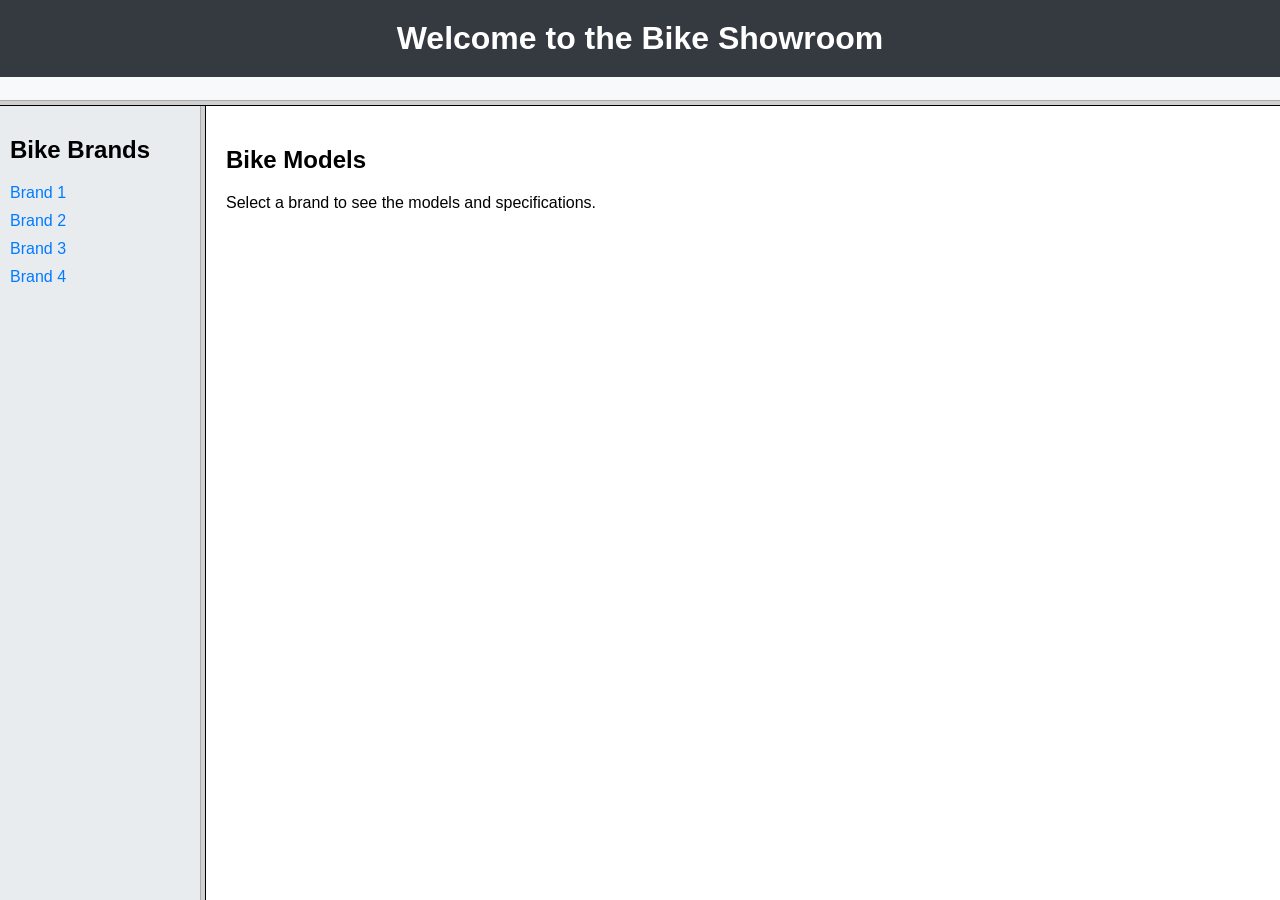
<file: index.html>
<!DOCTYPE html>
<html lang="en">
<head>
    <meta charset="UTF-8">
    <meta name="viewport" content="width=device-width, initial-scale=1.0">
    <title>Bike Showroom</title>
</head>
<frameset rows="100px,*" framespacing="0">
    <frame src="header.html" name="header" noresize scrolling="no">
    <frameset cols="200px,*" framespacing="0">
        <frame src="brands.html" name="brands" noresize>
        <frame src="models.html" name="models" noresize>
    </frameset>
</frameset>
<noframes>
    <body>
        <p>This website requires a browser that supports frames.</p>
    </body>
</noframes>
</html>
</file>
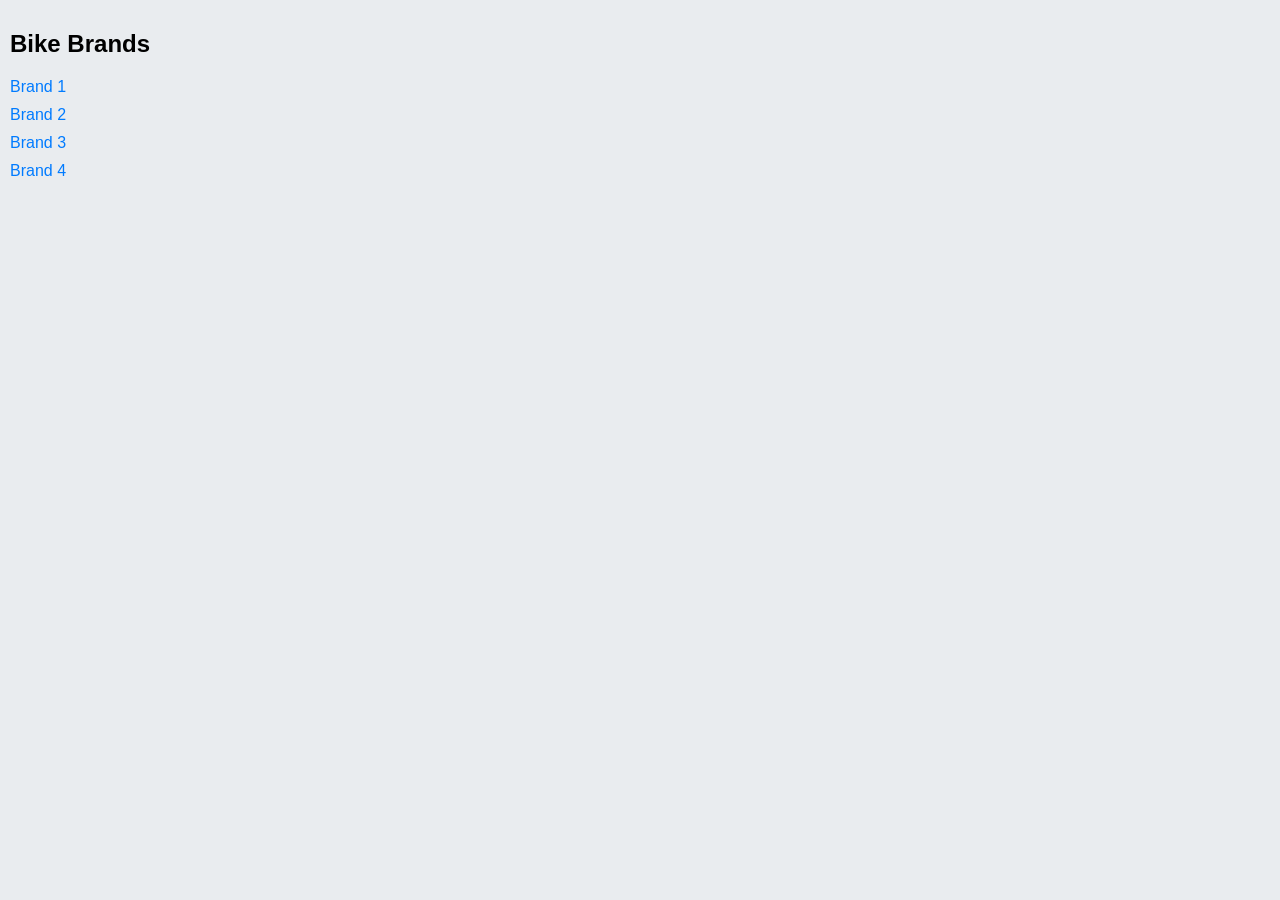
<file: brands.html>
<!DOCTYPE html>
<html lang="en">
<head>
    <meta charset="UTF-8">
    <title>Bike Brands</title>
    <style>
        body {
            background-color: #e9ecef;
            font-family: Arial, sans-serif;
            margin: 0;
            padding: 10px;
        }
        ul {
            list-style-type: none;
            padding: 0;
        }
        li {
            margin: 10px 0;
        }
        a {
            text-decoration: none;
            color: #007bff;
        }
        a:hover {
            text-decoration: underline;
        }
    </style>
</head>
<body>
    <h2>Bike Brands</h2>
    <ul>
        <li><a href="models.html?brand=brand1" target="models">Brand 1</a></li>
        <li><a href="models.html?brand=brand2" target="models">Brand 2</a></li>
        <li><a href="models.html?brand=brand3" target="models">Brand 3</a></li>
        <li><a href="models.html?brand=brand4" target="models">Brand 4</a></li>
    </ul>
</body>
</html>
</file>
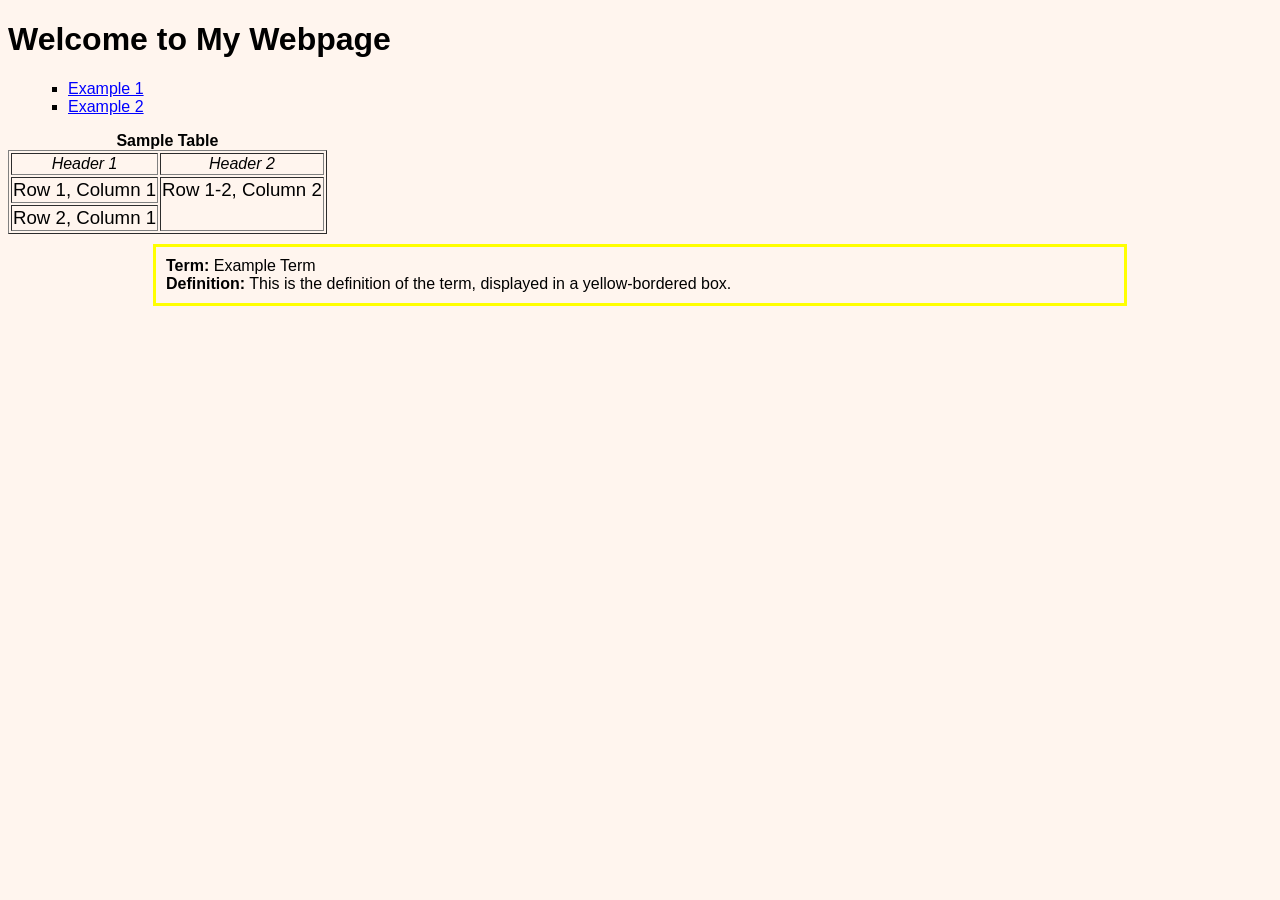
<file: day1-5.html>
<!DOCTYPE html>
<html lang="en">
<head>
  <meta charset="UTF-8">
  <meta name="viewport" content="width=device-width, initial-scale=1.0">
  <title>Webpage with External CSS</title>
  <link rel="stylesheet" href="generalpagestyles.css">
</head>
<body>
  <h1>Welcome to My Webpage</h1>

  <!-- Short list with hyperlinks -->
  <ul>
    <li><a href="https://example.com">Example 1</a></li>
    <li><a href="https://example.org">Example 2</a></li>
  </ul>

  <!-- Table with styled caption and headers -->
  <table border="1">
    <caption>Sample Table</caption>
    <thead>
      <tr>
        <th>Header 1</th>
        <th>Header 2</th>
      </tr>
    </thead>
    <tbody>
      <tr>
        <td>Row 1, Column 1</td>
        <td rowspan="2">Row 1-2, Column 2</td>
      </tr>
      <tr>
        <td>Row 2, Column 1</td>
      </tr>
    </tbody>
  </table>

  <!-- Definition term and definition -->
  <div class="definition-box">
    <strong>Term:</strong> Example Term<br>
    <strong>Definition:</strong> This is the definition of the term, displayed in a yellow-bordered box.
  </div>
</body>
</html>
</file>
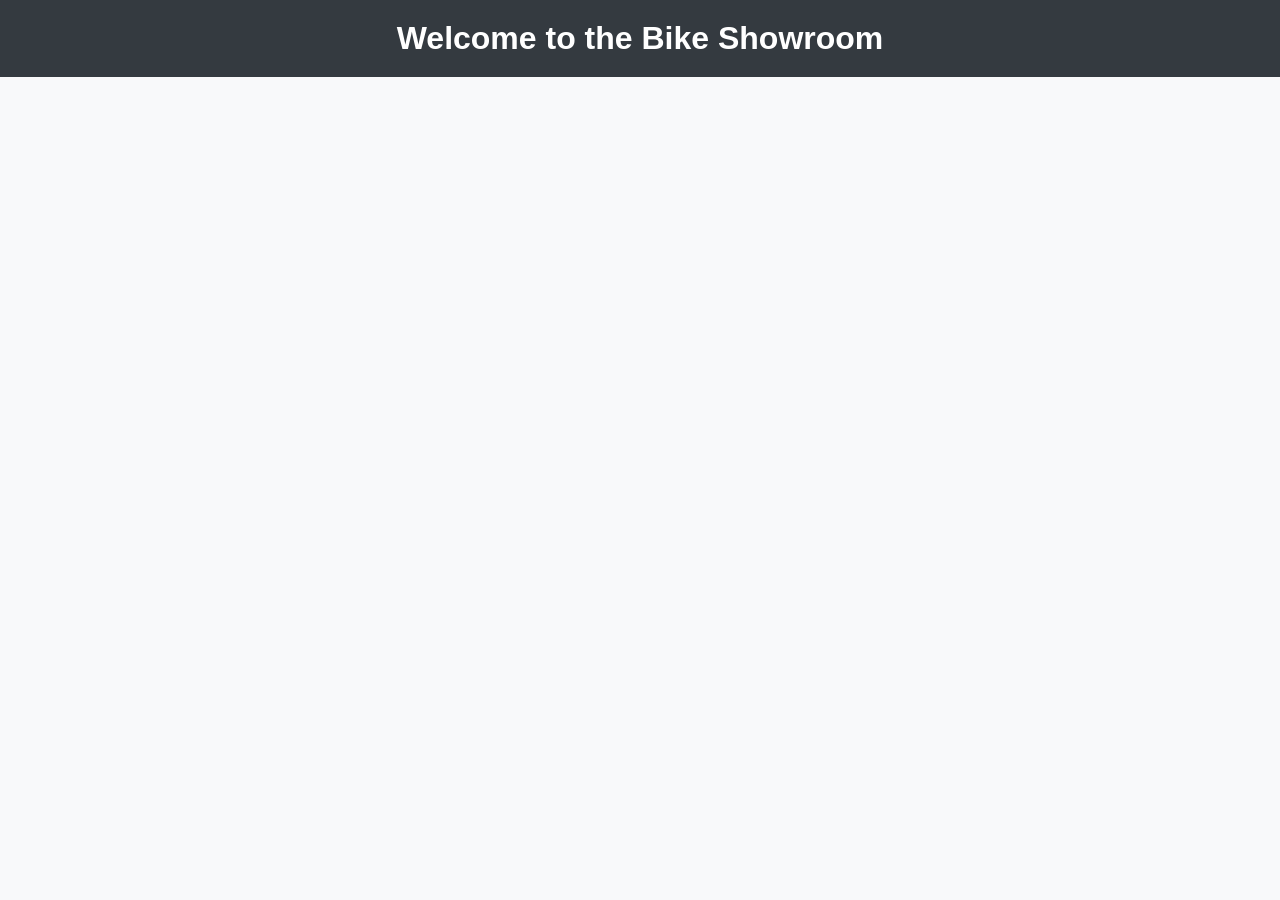
<file: header.html>
<!DOCTYPE html>
<html lang="en">
<head>
    <meta charset="UTF-8">
    <title>Bike Showroom</title>
    <style>
        body {
            margin: 0;
            padding: 0;
            background-color: #f8f9fa;
            text-align: center;
            font-family: Arial, sans-serif;
        }
        h1 {
            margin: 0;
            padding: 20px;
            background-color: #343a40;
            color: white;
        }
    </style>
</head>
<body>
    <h1>Welcome to the Bike Showroom</h1>
</body>
</html>
</file>
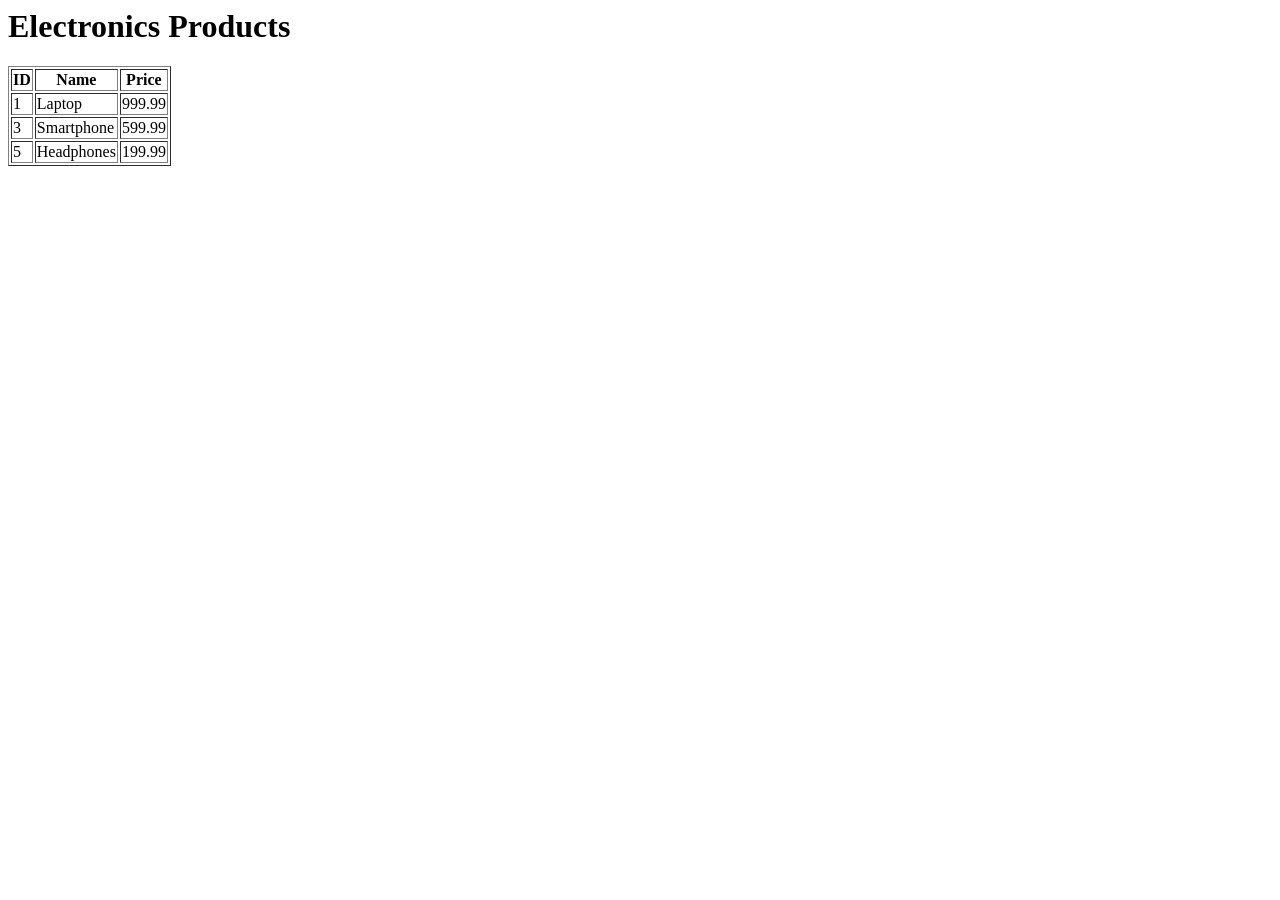
<file: ht.html>
<html>
    <head>
        <title>Electronics Products</title>
    </head>
    <body>
        <h1>Electronics Products</h1>
        <table border="1">
            <tr>
                <th>ID</th>
                <th>Name</th>
                <th>Price</th>
            </tr>
            <tr>
                <td>1</td>
                <td>Laptop</td>
                <td>999.99</td>
            </tr>
            <tr>
                <td>3</td>
                <td>Smartphone</td>
                <td>599.99</td>
            </tr>
            <tr>
                <td>5</td>
                <td>Headphones</td>
                <td>199.99</td>
            </tr>
        </table>
    </body>
</html>
</file>
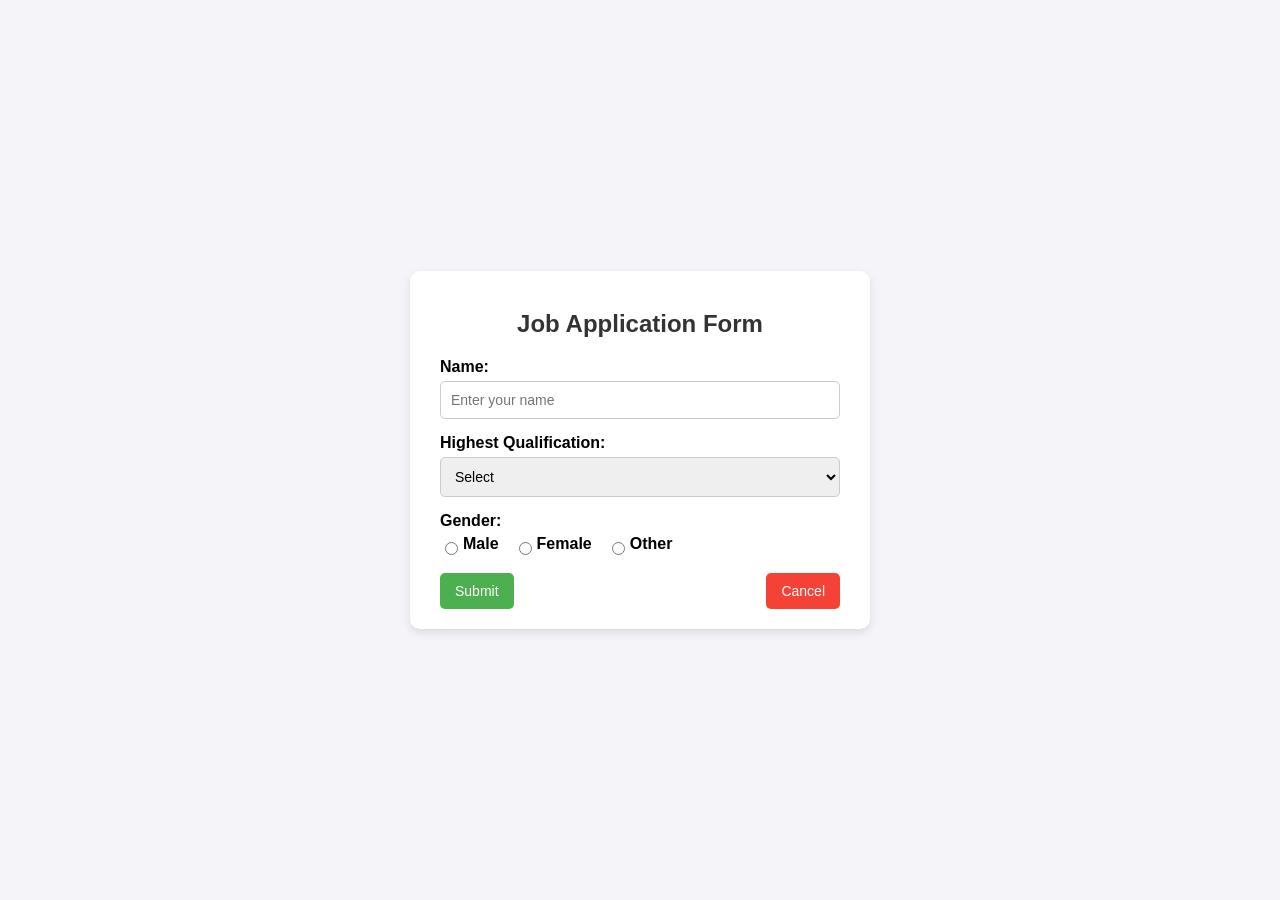
<file: job.html>
<!DOCTYPE html>
<html lang="en">
<head>
  <meta charset="UTF-8">
  <meta name="viewport" content="width=device-width, initial-scale=1.0">
  <title>Job Application Form</title>
  <link rel="stylesheet" href="styles.css">
</head>
<body>
  <div class="form-container">
    <h2>Job Application Form</h2>
    <form>
      <!-- Personal Information -->
      <label for="name">Name:</label>
      <input type="text" id="name" name="name" placeholder="Enter your name" required>
      
      <!-- Highest Qualification -->
      <label for="qualification">Highest Qualification:</label>
      <select id="qualification" name="qualification" required>
        <option value="">Select</option>
        <option value="highschool">High School</option>
        <option value="bachelor">Bachelor's Degree</option>
        <option value="master">Master's Degree</option>
        <option value="phd">Ph.D.</option>
      </select>
      
      <!-- Gender -->
      <label>Gender:</label>
      <div class="radio-group">
        <input type="radio" id="male" name="gender" value="male" required>
        <label for="male">Male</label>
        <input type="radio" id="female" name="gender" value="female">
        <label for="female">Female</label>
        <input type="radio" id="other" name="gender" value="other">
        <label for="other">Other</label>
      </div>
      
      <!-- Buttons -->
      <div class="button-group">
        <button type="submit">Submit</button>
        <button type="reset">Cancel</button>
      </div>
    </form>
  </div>
</body>
</html>
</file>
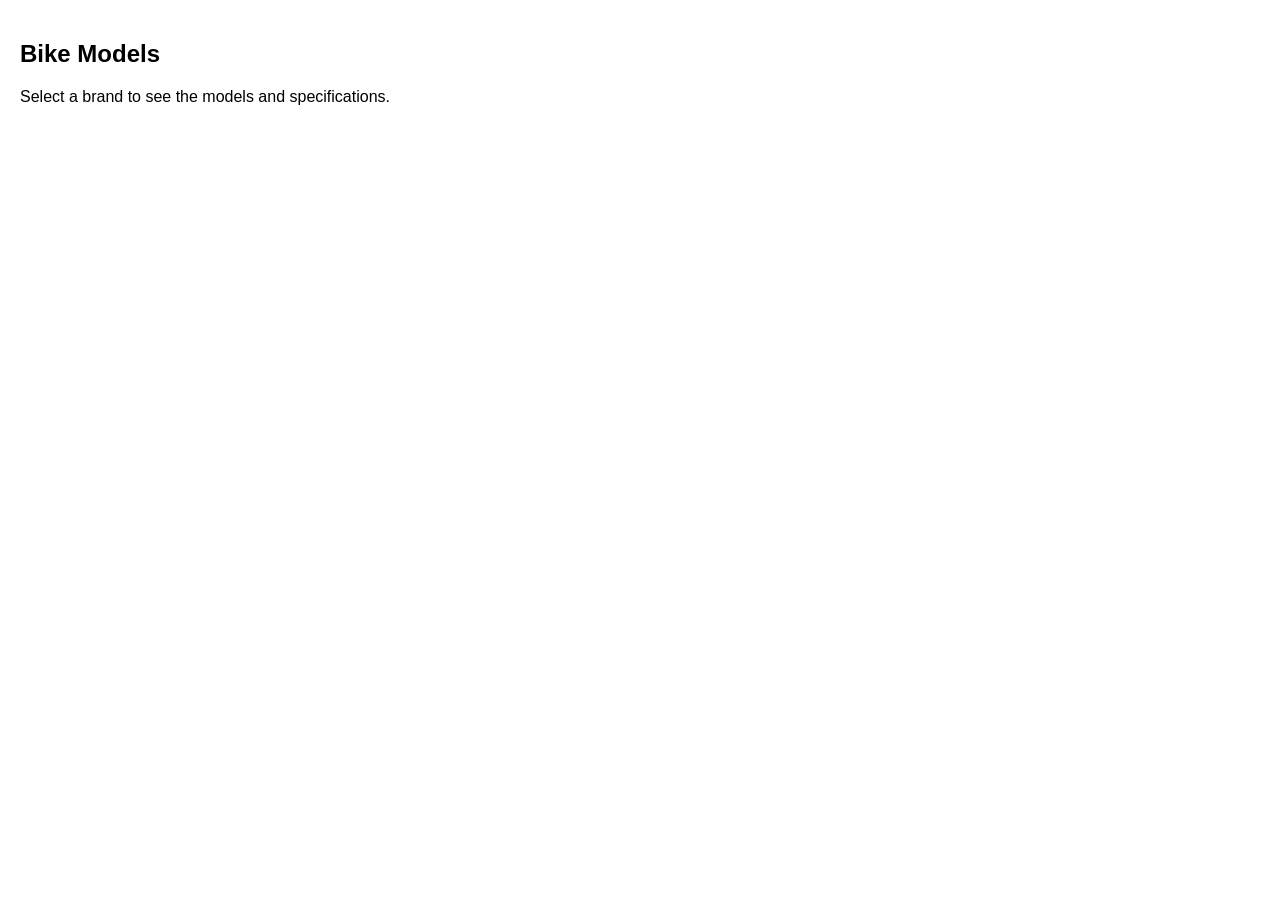
<file: models.html>
<!DOCTYPE html>
<html lang="en">
<head>
    <meta charset="UTF-8">
    <title>Bike Models</title>
    <style>
        body {
            background-color: #ffffff;
            font-family: Arial, sans-serif;
            margin: 0;
            padding: 20px;
        }
    </style>
</head>
<body>
    <h2>Bike Models</h2>
    <div id="model-info">
        <p>Select a brand to see the models and specifications.</p>
    </div>

    <script>
        const urlParams = new URLSearchParams(window.location.search);
        const brand = urlParams.get('brand');

        const modelsData = {
            brand1: [
                { model: 'Model A1', specs: 'Specifications for Model A1' },
                { model: 'Model A2', specs: 'Specifications for Model A2' },
            ],
            brand2: [
                { model: 'Model B1', specs: 'Specifications for Model B1' },
                { model: 'Model B2', specs: 'Specifications for Model B2' },
            ],
            brand3: [
                { model: 'Model C1', specs: 'Specifications for Model C1' },
                { model: 'Model C2', specs: 'Specifications for Model C2' },
            ],
            brand4: [
                { model: 'Model D1', specs: 'Specifications for Model D1' },
                { model: 'Model D2', specs: 'Specifications for Model D2' },
            ],
        };

        if (brand && modelsData[brand]) {
            const models = modelsData[brand];
            const modelInfo = models.map(m => `<h3>${m.model}</h3><p>${m.specs}</p>`).join('');
            document.getElementById('model-info').innerHTML = modelInfo;
        }
    </script>
</body>
</html>
</file>
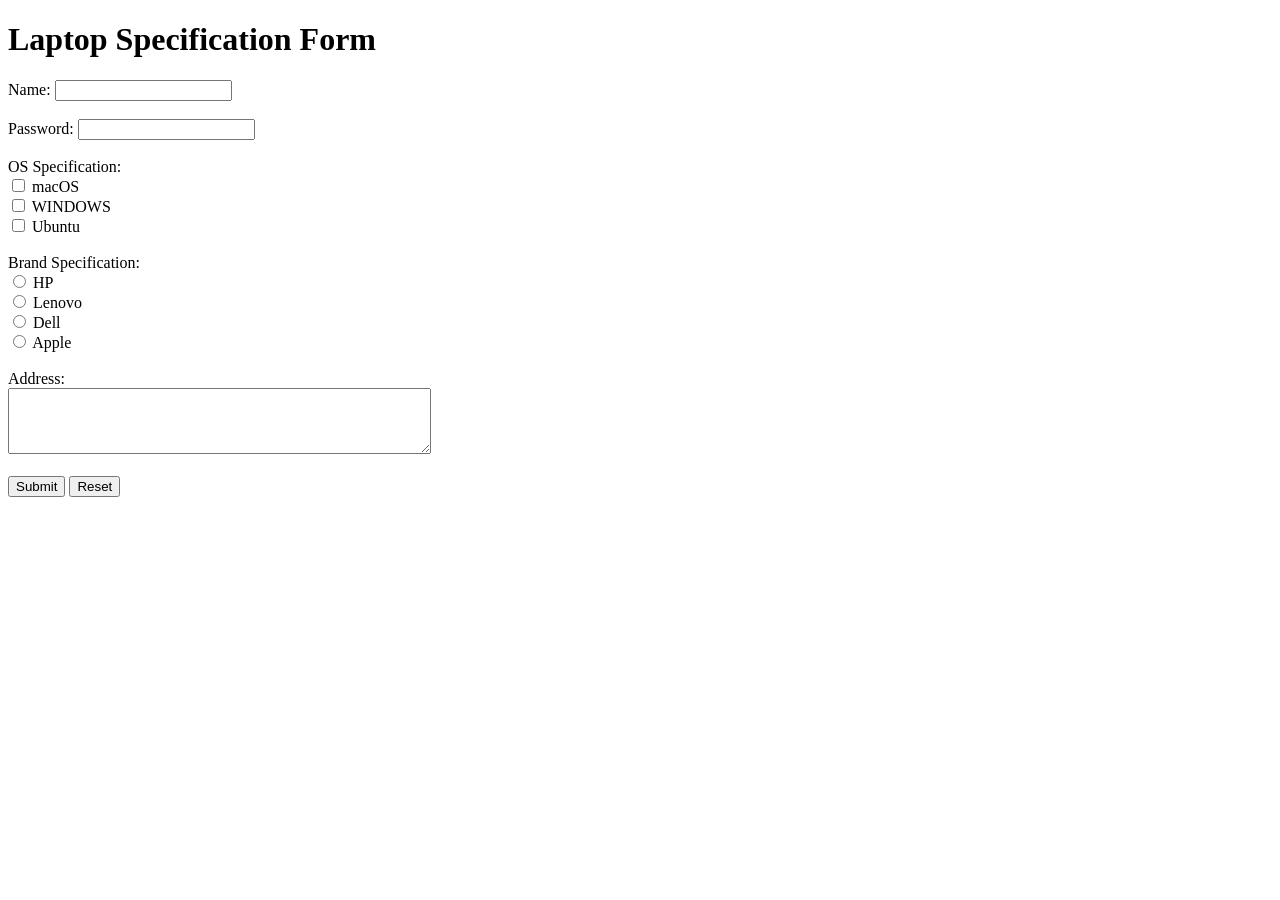
<file: osspefication.html>
<!DOCTYPE html>
<html lang="en">
<head>
    <meta charset="UTF-8">
    <meta name="viewport" content="width=device-width, initial-scale=1.0">
    <title>Laptop Specification Form</title>
</head>
<body>
    <h1>Laptop Specification Form</h1>
    <form action="#" method="post">
        <!-- Name Field -->
        <label for="name">Name:</label>
        <input type="text" id="name" name="name" required>
        <br><br>
        
        <!-- Password Field -->
        <label for="password">Password:</label>
        <input type="password" id="password" name="password" required>
        <br><br>
        
        <!-- Checkbox for OS -->
        <label>OS Specification:</label><br>
        <input type="checkbox" id="macOS" name="os[]" value="macOS">
        <label for="macOS">macOS</label><br>
        <input type="checkbox" id="windows" name="os[]" value="WINDOWS">
        <label for="windows">WINDOWS</label><br>
        <input type="checkbox" id="ubuntu" name="os[]" value="Ubuntu">
        <label for="ubuntu">Ubuntu</label>
        <br><br>
        
        <!-- Radio Buttons for Brand -->
        <label>Brand Specification:</label><br>
        <input type="radio" id="hp" name="brand" value="HP" required>
        <label for="hp">HP</label><br>
        <input type="radio" id="lenovo" name="brand" value="Lenovo" required>
        <label for="lenovo">Lenovo</label><br>
        <input type="radio" id="dell" name="brand" value="Dell" required>
        <label for="dell">Dell</label><br>
        <input type="radio" id="apple" name="brand" value="Apple" required>
        <label for="apple">Apple</label>
        <br><br>
        
        <!-- Text Area for Address -->
        <label for="address">Address:</label><br>
        <textarea id="address" name="address" rows="4" cols="50" required></textarea>
        <br><br>
        
        <!-- Submit and Reset Buttons -->
        <input type="submit" value="Submit">
        <input type="reset" value="Reset">
    </form>
</body>
</html>
</file>
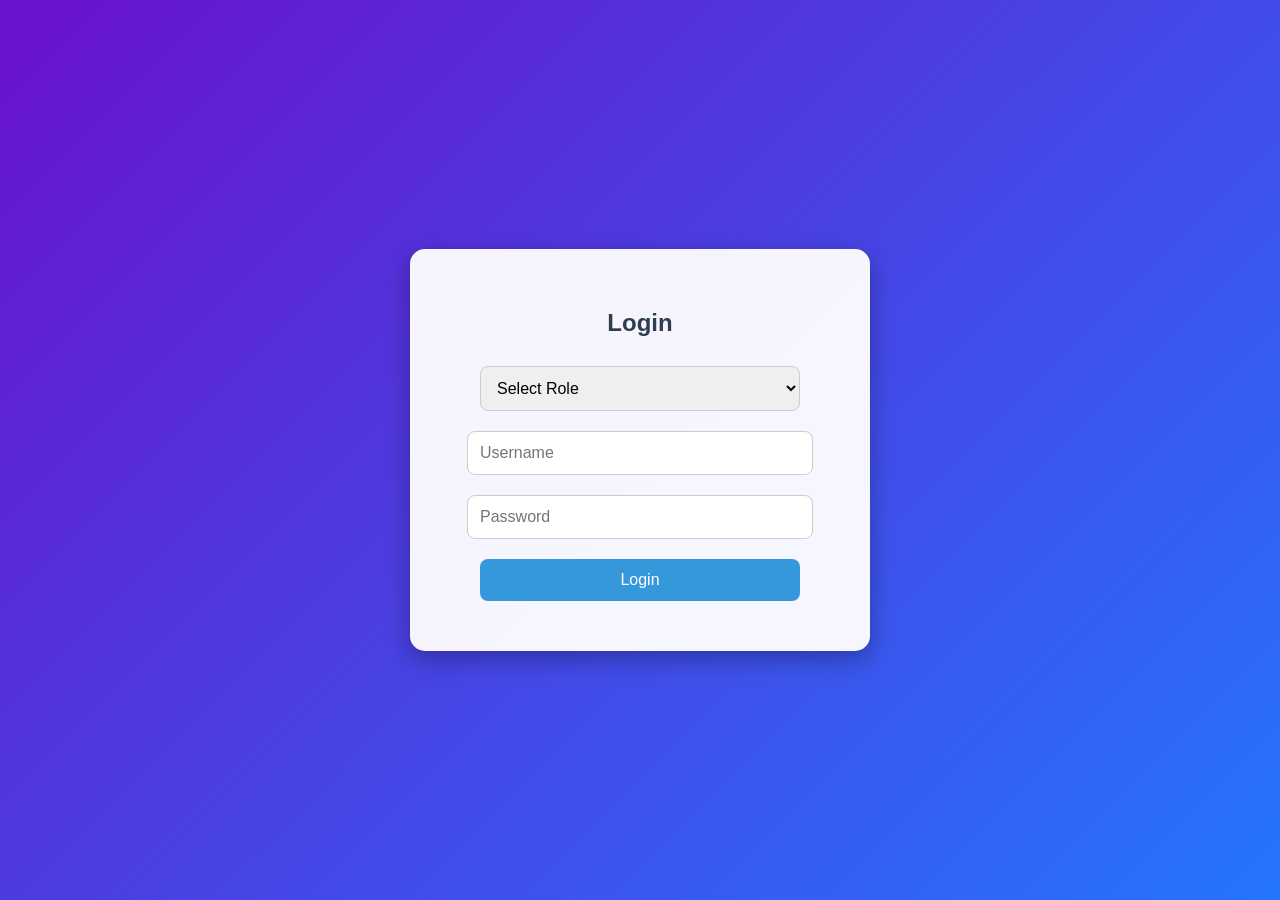
<file: attedence management system/login.html>
<!DOCTYPE html>
<html lang="en">
<head>
<meta charset="UTF-8">
<title>Login - Student Management System</title>
<link rel="stylesheet" href="style.css">
</head>
<body>

<div id="loginPage">
  <h2>Login</h2>
  <form id="loginForm">
    <select id="role" required>
      <option value="">Select Role</option>
      <option value="teacher">Teacher</option>
      <option value="student">Student</option>
    </select>
    <input type="text" id="username" placeholder="Username" required>
    <input type="password" id="password" placeholder="Password" required>
    <button type="submit">Login</button>
  </form>
</div>

<script>
const loginForm = document.getElementById("loginForm");
const teacherUser = "teacher";
const teacherPass = "1234";

loginForm.addEventListener("submit", e=>{
  e.preventDefault();
  const role = document.getElementById("role").value;
  const username = document.getElementById("username").value.trim();
  const password = document.getElementById("password").value.trim();
  const students = JSON.parse(localStorage.getItem("students")) || [];

  if(role==="teacher" && username===teacherUser && password===teacherPass){
    window.location.href = "teacher.html";
  } else if(role==="student"){
    const s = students.find(s=>s.name===username && s.roll===password);
    if(s){
      localStorage.setItem("currentStudent", JSON.stringify(s));
      window.location.href = "student.html";
    } else alert("Invalid Student login!");
  } else alert("Invalid login!");
});
</script>
</body>
</html>
</file>
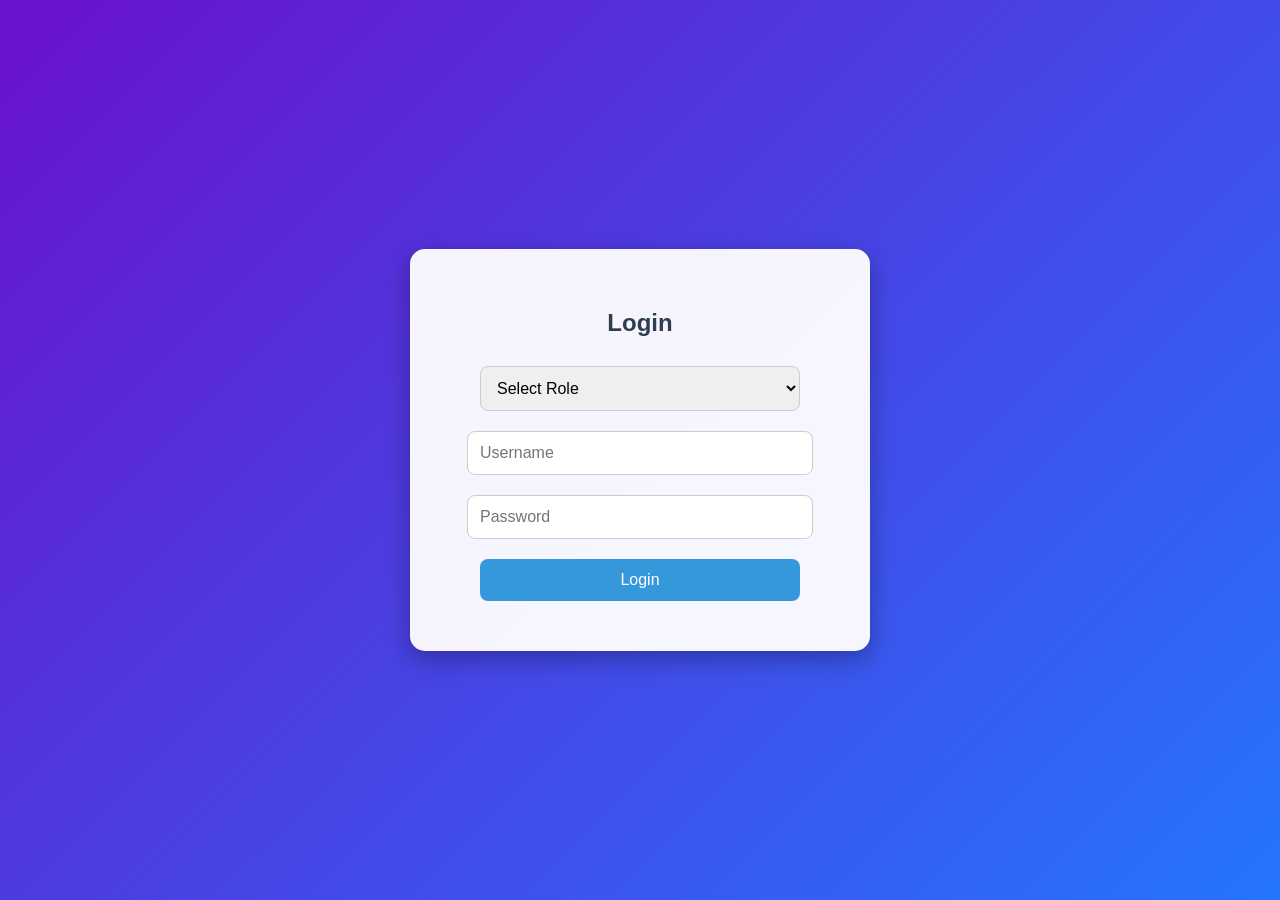
<file: attedence management system/student.html>
<!DOCTYPE html>
<html lang="en">
<head>
<meta charset="UTF-8">
<title>Student Dashboard</title>
<link rel="stylesheet" href="style.css">
</head>
<body>

<div class="container">
  <header><h2>Student Dashboard</h2></header>
  <div id="studentDetails"></div>
  <button class="logout-btn" onclick="logout()">Logout</button>
</div>

<script>
const studentDetails = document.getElementById("studentDetails");
const currentStudent = JSON.parse(localStorage.getItem("currentStudent"));

if(currentStudent){
  const percent = ((currentStudent.attended/currentStudent.total)*100).toFixed(2);
  studentDetails.innerHTML = `
    <h3>Welcome, ${currentStudent.name}</h3>
    <p><b>Roll No:</b> ${currentStudent.roll}</p>
    <p><b>Course:</b> ${currentStudent.course}</p>
    <p><b>Classes Attended:</b> ${currentStudent.attended}</p>
    <p><b>Total Classes:</b> ${currentStudent.total}</p>
    <p><b>Attendance %:</b> ${percent}%</p>
  `;
} else {
  alert("No student data found!");
  window.location.href = "login.html";
}

function logout(){
  localStorage.removeItem("currentStudent");
  window.location.href = "login.html";
}
</script>
</body>
</html>
</file>
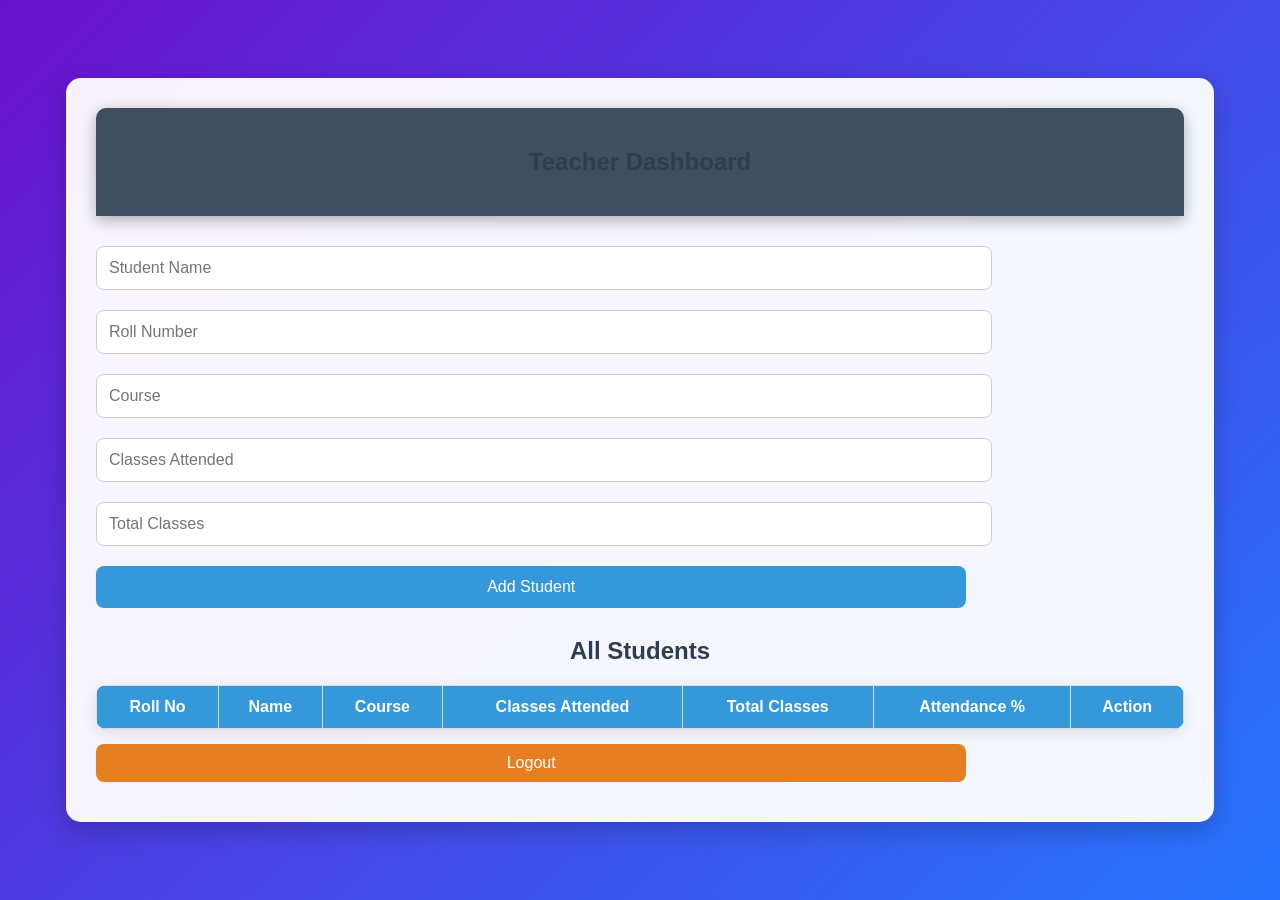
<file: attedence management system/teacher.html>
<!DOCTYPE html>
<html lang="en">
<head>
<meta charset="UTF-8">
<title>Teacher Dashboard</title>
<link rel="stylesheet" href="style.css">
</head>
<body>

<div class="container">
  <header><h2>Teacher Dashboard</h2></header>
  <form id="studentForm">
    <input type="text" id="name" placeholder="Student Name" required>
    <input type="text" id="roll" placeholder="Roll Number" required>
    <input type="text" id="course" placeholder="Course" required>
    <input type="number" id="attended" placeholder="Classes Attended" min="0" required>
    <input type="number" id="total" placeholder="Total Classes" min="1" required>
    <button type="submit">Add Student</button>
  </form>

  <h2>All Students</h2>
  <table>
    <thead>
      <tr>
        <th>Roll No</th>
        <th>Name</th>
        <th>Course</th>
        <th>Classes Attended</th>
        <th>Total Classes</th>
        <th>Attendance %</th>
        <th>Action</th>
      </tr>
    </thead>
    <tbody id="studentTable"></tbody>
  </table>
  <button class="logout-btn" onclick="logout()">Logout</button>
</div>

<script src="teacher.js"></script>
</body>
</html>
</file>
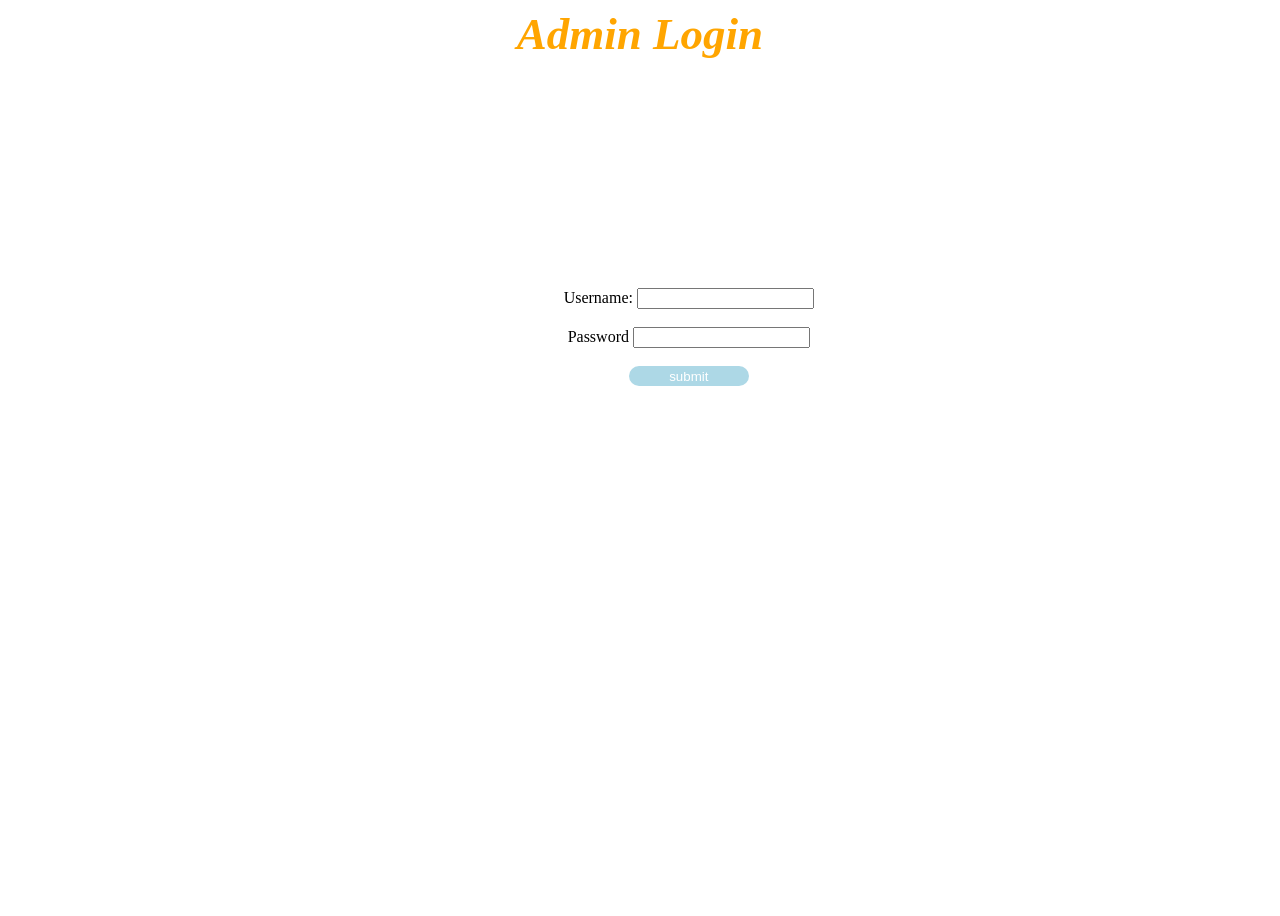
<file: programs/admin.html>
<html>
<head>
  <link rel="stylesheet" href="admin.css">
</head>
<body>
<div class="admin-back">
  <h1 class="admin-heading">Admin Login</h1>
<div class="admin-form">
 <form action="adminlogin.php" method="get">
<div class="admin-login">
  <label for="uname">Username:</label>
  <input type="text" name="name" id="uname">
  <br>
  <br>
  <label for="pass">Password</label>
  <input type="password" name="pass" id="pass">
  <br>
  <br>
  <input type="submit" value="submit" class="admin-button">
</div>
  </form>
</div>
</div>
  </body>
</html>
</file>
<file: generalpagestyles.css>
/* General page styling */
body {
  background-color: seashell; /* SVG color keyword */
  font-family: Arial, sans-serif;
}

/* Bullet styling for lists */
ul {
  list-style-type: square; /* Change bullet style to square */
  margin-left: 20px;
}

/* Anchor pseudo-classes */
a:link {
  color: blue; /* Default link color */
}

a:visited {
  color: purple; /* Visited link color */
}

a:hover {
  color: green; /* Hover color */
  text-decoration: underline;
}

a:active {
  color: red; /* Active link color */
}

/* Table styling */
caption {
  font-weight: bold; /* Bold captions */
}

th {
  font-weight: normal; /* Normal weight */
  font-style: italic; /* Italicized headers */
}

td {
  font-size: 14pt; /* 14-pt sans-serif font */
  vertical-align: top; /* Align text at the top of cells spanning rows */
}

/* Term and definition boxes */
.definition-box {
  border: 3px solid yellow; /* 3-px solid yellow border */
  width: 75%; /* Occupies 75% of the width */
  margin: 10px auto; /* Center the box */
  padding: 10px;
}
</file>
<file: styles.css>
/* General Styles */
body {
  font-family: Arial, sans-serif;
  background-color: #f4f4f9;
  margin: 0;
  padding: 0;
  display: flex;
  justify-content: center;
  align-items: center;
  height: 100vh;
}

/* Form Container */
.form-container {
  background: #ffffff;
  padding: 20px 30px;
  border-radius: 10px;
  box-shadow: 0 4px 10px rgba(0, 0, 0, 0.1);
  width: 100%;
  max-width: 400px;
}

/* Form Heading */
.form-container h2 {
  text-align: center;
  margin-bottom: 20px;
  color: #333;
}

/* Form Elements */
form {
  display: flex;
  flex-direction: column;
}

label {
  margin-bottom: 5px;
  font-weight: bold;
}

input[type="text"], select {
  padding: 10px;
  margin-bottom: 15px;
  border: 1px solid #ccc;
  border-radius: 5px;
  font-size: 14px;
}

/* Radio Button Group */
.radio-group {
  display: flex;
  align-items: center;
  margin-bottom: 15px;
}

.radio-group input {
  margin-right: 5px;
}

.radio-group label {
  margin-right: 15px;
}

/* Buttons */
.button-group {
  display: flex;
  justify-content: space-between;
}

button {
  padding: 10px 15px;
  font-size: 14px;
  border: none;
  border-radius: 5px;
  cursor: pointer;
}

button[type="submit"] {
  background-color: #4CAF50;
  color: white;
}

button[type="reset"] {
  background-color: #f44336;
  color: white;
}

button:hover {
  opacity: 0.9;
}
</file>
<file: attedence management system/style.css>
body {
  font-family: 'Segoe UI', Tahoma, Geneva, Verdana, sans-serif;
  margin:0; padding:0;
  background: linear-gradient(135deg, #6a11cb 0%, #2575fc 100%);
  min-height: 100vh;
  display: flex; justify-content: center; align-items: center;
}

header {
  background: rgba(44,62,80,0.9);
  color:white; text-align:center; padding:20px;
  border-radius:10px 10px 0 0;
  box-shadow: 0 4px 15px rgba(0,0,0,0.3);
  margin-bottom: 20px;
}

h2 { text-align:center; color:#2c3e50; }

#loginPage {
  width: 400px;
  background: rgba(255,255,255,0.95);
  padding: 40px 30px;
  border-radius: 15px;
  box-shadow: 0 8px 25px rgba(0,0,0,0.3);
  text-align: center;
}

input, select, button {
  width: 80%; padding: 12px; margin: 10px 0;
  border-radius: 8px; border: 1px solid #ccc; font-size: 16px;
}

button {
  background: #3498db; color: white; border: none; cursor: pointer; transition: 0.3s;
}
button:hover { background: #2980b9; transform: translateY(-2px); box-shadow: 0 4px 8px rgba(0,0,0,0.2); }

.container {
  width: 85%; background: rgba(255,255,255,0.95);
  padding: 30px; border-radius: 15px; box-shadow: 0 8px 25px rgba(0,0,0,0.2);
  margin: 20px auto;
}

table { width: 100%; border-collapse: collapse; margin-top: 15px; border-radius: 10px; overflow: hidden; box-shadow: 0 4px 15px rgba(0,0,0,0.1); }
th, td { border: 1px solid #ddd; padding: 12px; text-align: center; transition: background 0.3s; }
th { background:#3498db; color:white; }
td:hover { background: #f1f1f1; }

.edit-btn { background: green; color: white; border-radius:5px; padding:5px 10px; cursor:pointer; }
.delete-btn { background: red; color:white; border-radius:5px; padding:5px 10px; cursor:pointer; }
.logout-btn { background:#e67e22; color:white; padding:10px 20px; border-radius:8px; margin-top:15px; cursor:pointer; transition: 0.3s; }
.logout-btn:hover { background: #cf6c0d; }

#studentDetails {
  background: #f0f8ff; padding:20px; border-radius:12px; box-shadow:0 4px 12px rgba(0,0,0,0.1); text-align:center; font-size:18px; transition: 0.3s;
}
#studentDetails:hover { background: #e6f2ff; transform: scale(1.02); }
</file>
<file: programs/admin.css>
.admin-back{
 background-image:url("https://img.freepik.com/free-photo/office-supplies-keyboard-coffee-cup-card-eyeglasses-candle-headphone-blue-background_23-2148041892.jpg?ga=GA1.1.1910768974.1722428793&semt=ais_hybrid");
background-size:cover;
height:100vh;
}
.admin-login{
background-image:url("https://img.freepik.com/free-photo/blue-user-icon-symbol-website-admin-social-login-element-concept-white-background-3d-rendering_56104-1217.jpg?ga=GA1.1.1910768974.1722428793&semt=ais_hybrid");
background-size:cover;
width:27vw;
padding:20px;

}
.admin-form{
text-align:center;
padding:8px;
margin:480px;
margin-top:200px;
}
.admin-heading{
    color:orange;
    font-family:"Caveat";
    font-size:45px;
    font-style:italic;
    text-align:center;
}
.admin-button{
    background-color:lightblue;
    color:white;
    width:120px;
    height:20px;
    border-width:0px;
    border-radius:10px;
}
</file>
